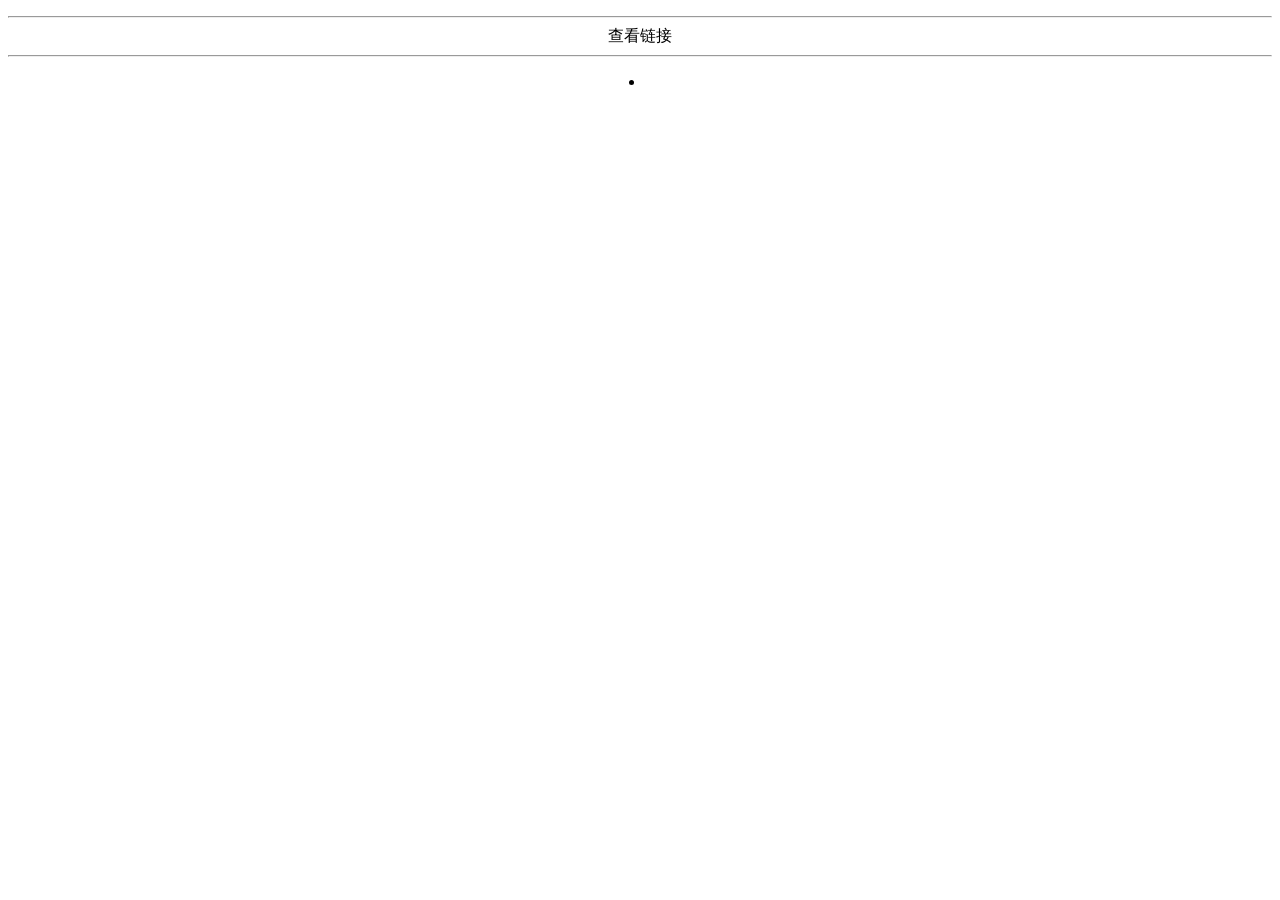
<file: hbuy_web/src/main/resources/templates/lucky.html>
<!DOCTYPE html>
<html lang="en" xmlns:th="http://www.w3.org/1999/xhtml">
<head>
    <meta charset="UTF-8">
    <title>Title</title>
</head>
<body>
<div align="center">
    <p style="color:red" th:text="'Hello, ' + ${welcomewords}"></p>
    <hr>
    <a th:href="${url}">查看链接</a>

    <hr>
    <p th:text="${student1.name}"></p>
    <li th:each="stu : ${students}"><span th:text="${stu.name}"></span></li>

</div>
</body>
</html>
</file>
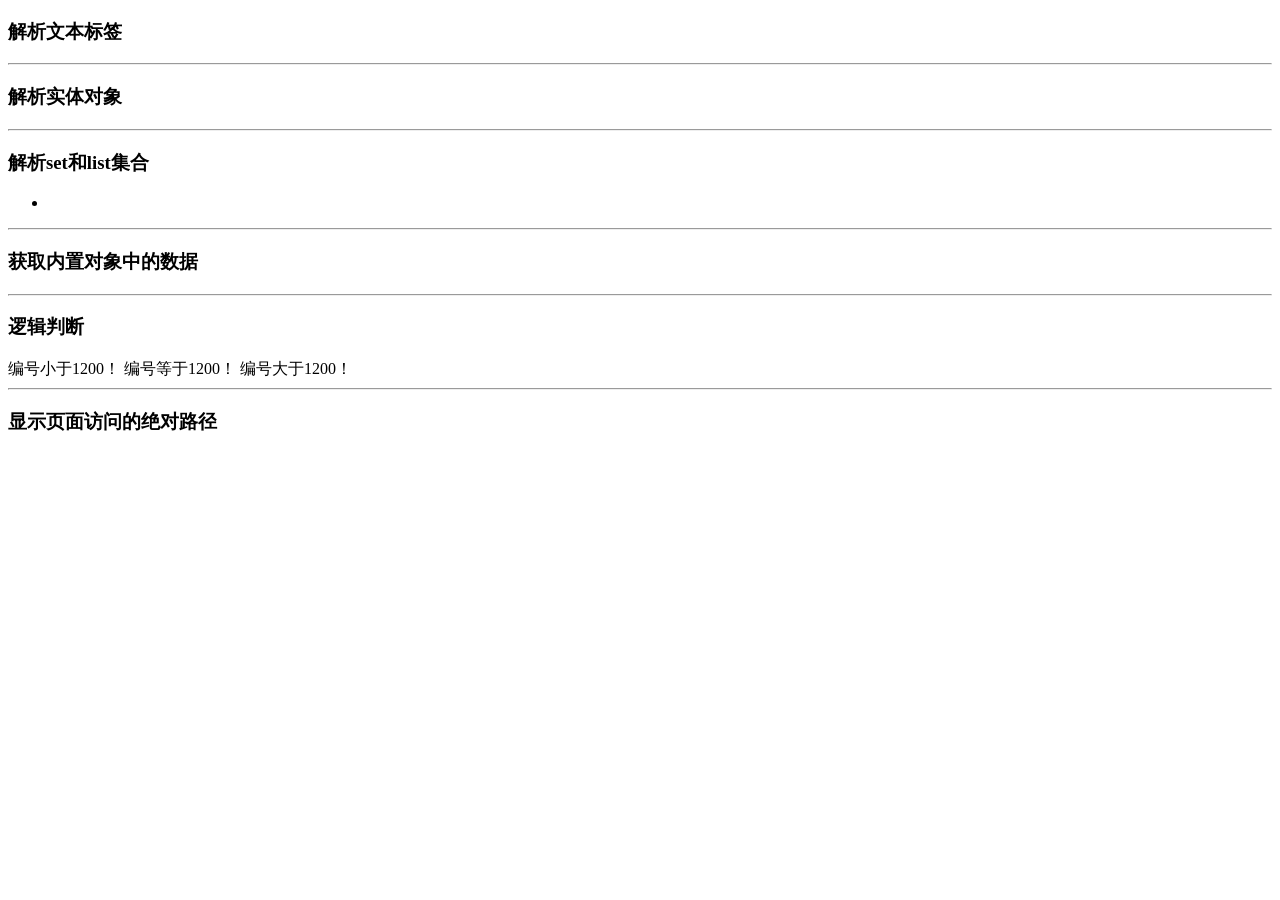
<file: hbuy_web/src/main/resources/templates/show.html>
<!DOCTYPE HTML>
<html xmlns:th="http://www.thymeleaf.org">
<head>
    <title>SpringBoot模版渲染</title>
    <meta http-equiv="Content-Type" content="text/html;charset=UTF-8"/>
</head>
<body>

<h3>解析文本标签</h3>
<p th:text="'用户名：' + ${userName}"/>
<p th:text="'密码：' + ${pwd}"/>
<p th:utext="'用户名称：' + ${name}"/>

<hr/>

<h3>解析实体对象</h3>

<p th:text="'商品编号：' + ${sort.id}"/>
<p th:text="'商品名称：' + ${sort.sortname}"/>
<p th:text="'商品编号：' + ${sort.updatetime}"/>
<p th:text="'商品编号：' + ${#dates.format(sort.updatetime,'yyyy/MM/dd HH:mm:ss')}"/>

<hr/>
<h3>解析set和list集合</h3>
<p th:text="${#sets.contains(names,'boot-0')}"/>
<p th:text="${#sets.contains(names,'boot-9')}"/>
<p th:text="${#sets.size(names)}"/>
<p th:text="${#sets.contains(ids,0)}"/>
<p th:text="${ids[1]}"/>
<p th:text="${names[1]}"/>
<ul th:each="id,index : ${ids}">
    <li th:text="${id}"></li>
</ul>

<hr/>
<h3>获取内置对象中的数据</h3>
<p th:text="${#httpServletRequest.getRemoteAddr()}"/>
<p th:text="${#httpServletRequest.getAttribute('requestMessage')}"/>
<p th:text="${#httpSession.getId()}"/>
<p th:text="${#httpServletRequest.getServletContext().getRealPath('/')}"/>
<p th:text="'requestMessage = ' + ${requestMessage}"/>
<p th:text="'sessionMessage = ' + ${session.sessionMessage}"/>
<p th:text="'applicationMessage = ' + ${application.applicationMessage}"/>
<hr/>
<h3>逻辑判断</h3>
<!--小于-->
<span th:if="${sort.id lt 1200}">
编号小于1200！
</span>
<!--等于-->
<span th:if="${sort.id eq 1200}">
编号等于1200！
</span>
<!--大于-->
<span th:if="${sort.id gt 1200}">
编号大于1200！
</span>

<hr/>
<h3>显示页面访问的绝对路径</h3>
<p th:text="${#request.getScheme()}+'://'+${#request.getServerName()}+':'+${#request.getServerPort()}"/>
</body>
</html>
</file>
